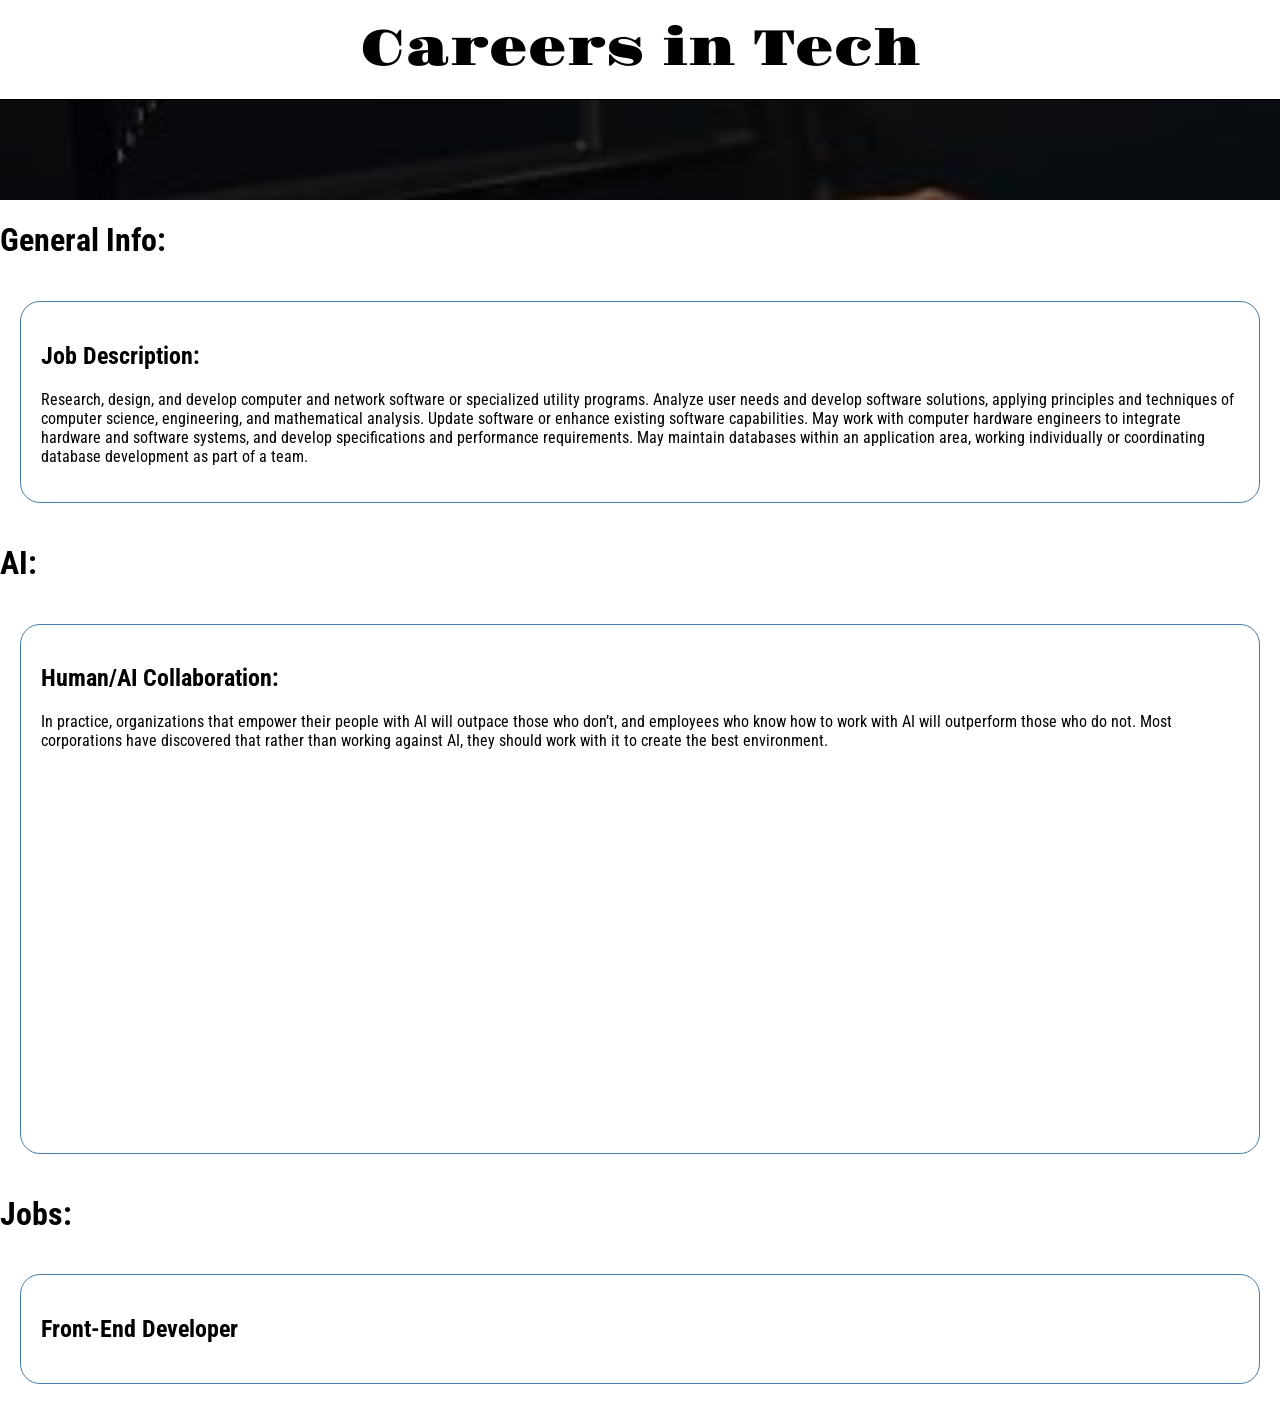
<file: index.html>
<!DOCTYPE html>
<html lang="en">

<head>
    <meta charset="UTF-8">
    <meta name="viewport" content="width=device-width, initial-scale=1.0">
    <link rel="stylesheet" href="style.css">
    <title>Careers In Tech</title>

    <!-- gravitas one, used on title -->
    <link href="https://fonts.googleapis.com/css2?family=Gravitas+One&display=swap" rel="stylesheet">

    <!-- roboto condensed, for everything else -->
    <link
        href="https://fonts.googleapis.com/css2?family=Gravitas+One&family=Roboto+Condensed:ital,wght@0,100..900;1,100..900&display=swap"
        rel="stylesheet">

</head>

<body>



    <div id="headerBar">
        Careers in Tech
    </div>


    <div id="heroImage">
    </div>


    <div class="section">
            <h1>General Info:</h1>
            <div class="carousel-container">
                <!--everything not to do with A.I.-->
                <div class="carousel-card">
                    <h2>Job Description:</h2>
                    <p>Research, design, and develop computer and network software or specialized utility programs.
                        Analyze user needs and develop software solutions, applying principles and techniques of computer
                        science, engineering, and mathematical analysis. Update software or enhance existing software
                        capabilities. May work with computer hardware engineers to integrate hardware and software systems,
                        and
                        develop specifications and performance requirements. May maintain databases within an application
                        area,
                        working individually or coordinating database development as part of a team.
                    </p>
                </div>
                <div class="carousel-card">
                    <h2>Educational requirements:</h2>
                    <p>Employers typically expect in-depth coding, testing, and development knowledge, which a bachelor's
                        degree
                        can deliver. Common majors include information technology, computer science, and software
                        engineering.
                        As technology advances and the field becomes more competitive, some software developers pursue
                        master's
                        degrees to stand out among the competition.
                    </p>
                </div>
                <div class="carousel-card">
                    <h2>Skills/Experience:</h2>
                    <p>
                        Soft skills: Communication, Teamwork,
                        Problem-Solving, and Tracking Issues
                        Hard skills: Data Structures, Algorithms, Security, and Programming Languages
                    </p>
                </div>
                <div class="carousel-card">
                    <h2>Safety Info:</h2>
                    <p>Software development safety involves securing code against issues, and protecting personal health.
                        You
                        should take care of yourself due to the job itself being stressful, you should validate user inputs,
                        manage dependencies, and automate security testing. Developers should also focus on keeping a
                        work-life
                        balance, as to not let their job take over their life.
                    </p>
                </div>
                <div class="carousel-card">
                    <h2>Job Outlook:</h2>
                    <p>Overall employment of software developers, quality assurance analysts, and testers is more than
                        likely to
                        grow
                        15% from 2024 to 2034, significantly faster than the average for all occupations.
                        About 129,200 openings for software developers are projected
                        each year, on average. Many of those openings are expected to result from the need to
                        replace workers who transfer to different jobs or exit the labor force, such as to retire.
                    </p>
                </div>
                <div class="carousel-card">
                    <h2>Trends:</h2>
                    <p>Research, design, developing computer software, and network software or specialized utility programs.
                        AI-Driven Development, Businesses Adopting Low-Code and No-Code Development, Remote Work Drives an
                        Increase in Cloud Computing, Progressive Web Apps (PWAs) Aim to Provide a Better User Experience,
                        Microservices Architecture Simplifies Deployment and Scaling
                    </p>
                </div>
            </div>
    </div>

    <div class="section">
        <h1>AI:</h1>
        <div class="carousel-container">
            <!--everything TO do with A.I.-->
            <div class="carousel-card">
                <h2>Human/AI Collaboration:</h2>
                <p> In practice, organizations that empower their people with AI will outpace those who don’t, and
                    employees
                    who know how to work with AI will outperform those who do not. Most corporations have discovered
                    that
                    rather than working against AI, they should work with it to create the best environment.
                </p>
            </div>
    
            <div class="carousel-card">
                <h2>Task Automation v.s. Human Value:</h2>
                <!-- AI List -->
                <ul>
                    <h3>AI:</h3>
                    <!-- The pros -->
                    <li>
                        <!-- Another nested list -->
                        Pros:
                        <ul>
                            <li>can identify bugs quicker</li>
                            <li>can generate code/predict future lines of code</li>
                        </ul>
                    </li>
                    <!-- The cons -->
                    <li>
                        <!-- Yet another nested list -->
                        Cons:
                        <ul>
                            <li>bad for the environment</li>
                            <li>takes jobs from people who need it</li>
                            <li>its a big investment</li>
                        </ul>
                    </li>
                </ul>
                <!-- Human list -->
                <ul>
                    <h3>Human:</h3>
                    <!-- The pros -->
                    <li>
                        <!-- Is there even a point in commenting about more nested lists? -->
                        Pros:
                        <ul>
                            <li>naturally learns from past mistakes</li>
                            <li>can generate code/predict future lines of code</li>
                            <li>less expensive</li>
                            <li>doesn't consume a massive amount of resources</li>
                        </ul>
                    </li>
                    <!-- Cons -->
                    <li>
                        <!-- Yes there is :D -->
                        Cons:
                        <ul>
                            <li>isn’t as fast or effective for smaller tasks</li>
                            <li>can leave the job at any point or pursue another interest</li>
                            <li>prone to messing up
                            </li>
                        </ul>
                    </li>
                </ul>
            </div>
            <div class="carousel-card">
                <h2>Skill Adaption:</h2>
                <p> Skill Adaption:
                    adapting to the software development process by introducing tools and techniques that boost
                    productivity, accuracy and innovation. Automation of code generation optimizing testing and
                    deployment. speeds up the development process by alot, by predicting next lines of code or
                    even generating entire functions. This can be alot more efficient.
                <ul>
                    <li>Code generation</li>
                    <li>Bug detection and fixing</li>
                    <li>Testing automation</li>
                    <li>Project management</li>
                    <li>Documentation</li>
                    <li>Refactoring and optimization</li>
                    <li>Security enhancement</li>
                    <li>DevOps and CI/CD pipelines</li>
                    <li>UX design</li>
                    <li>Architecture design</li>
                </ul>
                </p>
            </div>
            <div class="carousel-card">
                <h2>Future Resilience:</h2>
                <p>Ai will influence around 70% of software development. As well as make new jobs for people in the
                    branch. According to ideas2it.com, a recent analysis showed that developers who used the GitHub
                    Copilot had completed tasks 55% faster. Spending 21–28% more time on coding tasks.
                </p>
                <!--wo de pigu /e dance-->
            </div>
        </div>
    </div>

    <div class="section">

        <h1>Jobs:</h1>
        <div class="carousel-container">
            <div class="carousel-card">
                <h2>Front-End Developer</h2>
            </div>
            <div class="carousel-card">
                <h2>Backend (Server-Side) Developer</h2>
            </div>
            <div class="carousel-card">
                <h2>Full-Stack Developer</h2>
            </div>
            <div class="carousel-card">
                <h2>Middle-Tier Developer</h2>
            </div>
            <div class="carousel-card">
                <h2>Mobile Developers</h2>
            </div>
            <div class="carousel-card">
                <h2>Desktop Developers</h2>
            </div>
            <div class="carousel-card">
                <h2>Embedded Developers</h2>
            </div>
            <div class="carousel-card">
                <h2>Database Developer</h2>
            </div>
            <div class="carousel-card">
                <h2>Cloud Developers</h2>
            </div>
            <div class="carousel-card">
                <h2>Security Developer</h2>
            </div>
            <div class="carousel-card">
                <h2>Software Development Engineer in Test (SDET)</h2>
            </div>
            <div class="carousel-card">
                <h2>DevOps Developer</h2>
            </div>
            <div class="carousel-card">
                <h2>Data Science Developer</h2>
            </div>
            <div class="carousel-card">
                <h2>Big Data Developer</h2>
            </div>
            <div class="carousel-card">
                <h2>Game Developer</h2>
            </div>
            <div class="carousel-card">
                <h2>Graphic Developers</h2>
            </div>
            <div class="carousel-card">
                <h2>Customization Developers</h2>
            </div>
            <div class="carousel-card">
                <h2>AI Engineer</h2>
            </div>
        </div>
    </div>
    <!-- #doingabackflipoutofrage-->





    <script src="script.js"></script>
</body>

</html>
</file>
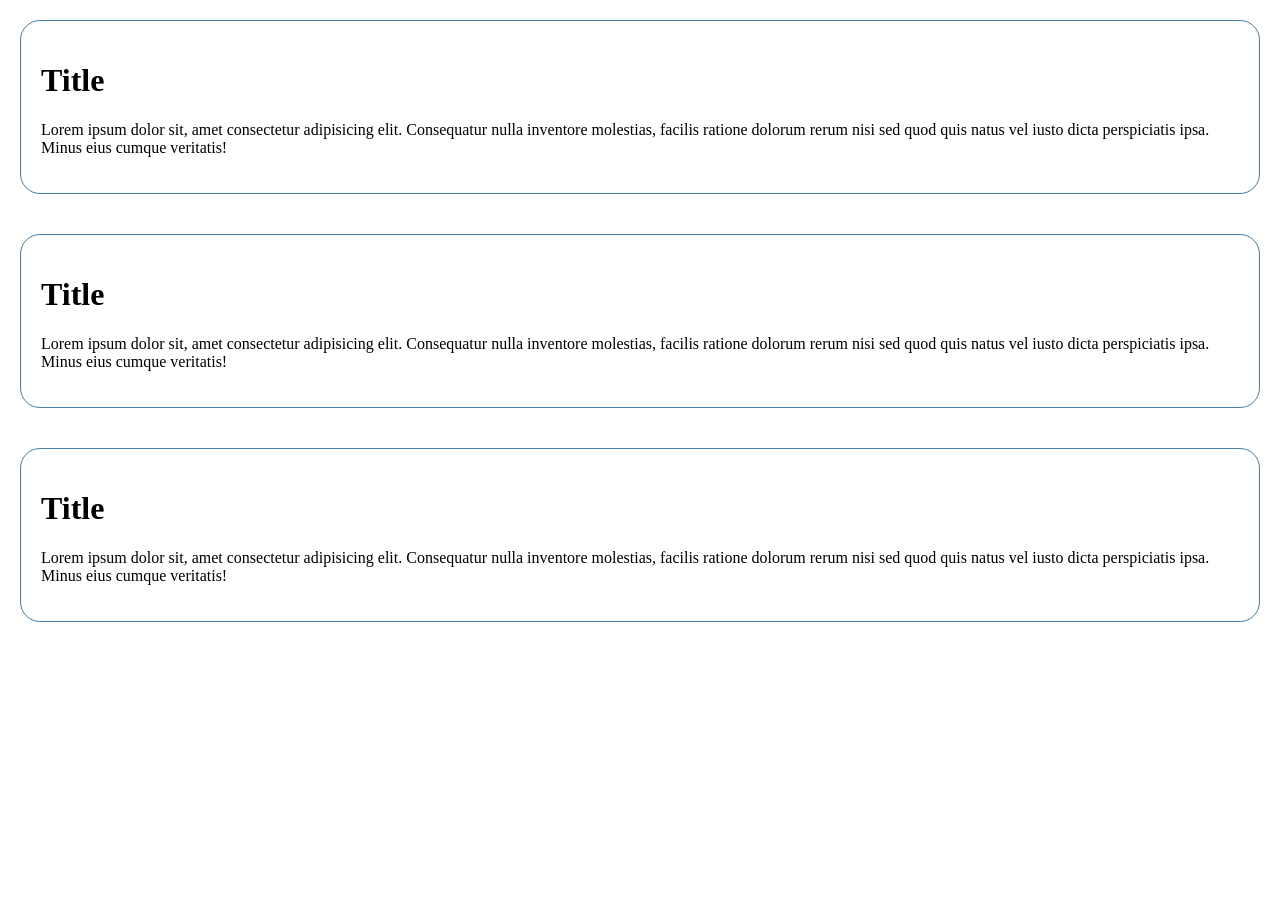
<file: test.html>
<!DOCTYPE html>
<html lang="en">
<head>
    <meta charset="UTF-8">
    <meta name="viewport" content="width=device-width, initial-scale=1.0">
    <title>Document</title>

    <link rel="stylesheet" href="style.css">
</head>
<body>
    <div class="carousel-container">
        <div class="carousel-card">
            <h1>Title</h1>
            <p>Lorem ipsum dolor sit, amet consectetur adipisicing elit. Consequatur nulla inventore molestias, facilis ratione dolorum rerum nisi sed quod quis natus vel iusto dicta perspiciatis ipsa. Minus eius cumque veritatis!</p>
        </div>
        <div class="carousel-card">
            <h1>Title</h1>
            <p>Lorem ipsum dolor sit, amet consectetur adipisicing elit. Consequatur nulla inventore molestias, facilis ratione dolorum rerum nisi sed quod quis natus vel iusto dicta perspiciatis ipsa. Minus eius cumque veritatis!</p>
        </div>
        <div class="carousel-card">
            <h1>Title</h1>
            <p>Lorem ipsum dolor sit, amet consectetur adipisicing elit. Consequatur nulla inventore molestias, facilis ratione dolorum rerum nisi sed quod quis natus vel iusto dicta perspiciatis ipsa. Minus eius cumque veritatis!</p>
        </div>
        <div class="carousel-card">
            <h1>Title</h1>
            <p>Lorem ipsum dolor sit, amet consectetur adipisicing elit. Consequatur nulla inventore molestias, facilis ratione dolorum rerum nisi sed quod quis natus vel iusto dicta perspiciatis ipsa. Minus eius cumque veritatis!</p>
        </div>
  
    </div>
    <div class="carousel-container">
        <div class="carousel-card">
            <h1>Title</h1>
            <p>Lorem ipsum dolor sit, amet consectetur adipisicing elit. Consequatur nulla inventore molestias, facilis ratione dolorum rerum nisi sed quod quis natus vel iusto dicta perspiciatis ipsa. Minus eius cumque veritatis!</p>
        </div>
        <div class="carousel-card">
            <h1>Title</h1>
            <p>Lorem ipsum dolor sit, amet consectetur adipisicing elit. Consequatur nulla inventore molestias, facilis ratione dolorum rerum nisi sed quod quis natus vel iusto dicta perspiciatis ipsa. Minus eius cumque veritatis!</p>
        </div>
        <div class="carousel-card">
            <h1>Title</h1>
            <p>Lorem ipsum dolor sit, amet consectetur adipisicing elit. Consequatur nulla inventore molestias, facilis ratione dolorum rerum nisi sed quod quis natus vel iusto dicta perspiciatis ipsa. Minus eius cumque veritatis!</p>
        </div>
        <div class="carousel-card">
            <h1>Title</h1>
            <p>Lorem ipsum dolor sit, amet consectetur adipisicing elit. Consequatur nulla inventore molestias, facilis ratione dolorum rerum nisi sed quod quis natus vel iusto dicta perspiciatis ipsa. Minus eius cumque veritatis!</p>
        </div>
  
    </div>
    <div class="carousel-container">
        <div class="carousel-card">
            <h1>Title</h1>
            <p>Lorem ipsum dolor sit, amet consectetur adipisicing elit. Consequatur nulla inventore molestias, facilis ratione dolorum rerum nisi sed quod quis natus vel iusto dicta perspiciatis ipsa. Minus eius cumque veritatis!</p>
        </div>
        <div class="carousel-card">
            <h1>Title</h1>
            <p>Lorem ipsum dolor sit, amet consectetur adipisicing elit. Consequatur nulla inventore molestias, facilis ratione dolorum rerum nisi sed quod quis natus vel iusto dicta perspiciatis ipsa. Minus eius cumque veritatis!</p>
        </div>
        <div class="carousel-card">
            <h1>Title</h1>
            <p>Lorem ipsum dolor sit, amet consectetur adipisicing elit. Consequatur nulla inventore molestias, facilis ratione dolorum rerum nisi sed quod quis natus vel iusto dicta perspiciatis ipsa. Minus eius cumque veritatis!</p>
        </div>
        <div class="carousel-card">
            <h1>Title</h1>
            <p>Lorem ipsum dolor sit, amet consectetur adipisicing elit. Consequatur nulla inventore molestias, facilis ratione dolorum rerum nisi sed quod quis natus vel iusto dicta perspiciatis ipsa. Minus eius cumque veritatis!</p>
        </div>
  
    </div>
</body>
</html>
</file>
<file: style.css>
:root {
    /* CSS HEX */
    --dark-purple: #100367; 
    --darkish-purple: #6b5ae9;
    --light-purple: #ebaaff;
    --light-blue: #7ecbff;
    --lavender: #b79de6;
}

* {
    box-sizing: border-box;

}

body {
    margin: 0;
}





h1 {
    font-family: Roboto Condensed;
}






#headerBar {

    display: flex;
    
    align-items: center;
    justify-content: center;
    text-align: center;

    border-bottom: 1px solid black;
    height: 100px;

    font-family: Gravitas One;
    font-size: 50px;

}




/* hero section */
#heroImage {

    background-image: linear-gradient(rgba(0, 0, 0, 0.5), rgba(0, 0, 0, 0.5)), url(assets/img.jpg);

    height: 100px;

    background-position: center;
    background-repeat: no-repeat;
    background-size: cover;
    position: relative;

}





/* carousel */
.carousel-container {

    /*  other css stuff  */
    height: fit-content;
    width: 100%;

    padding: 20px;
    

    font-family: Roboto Condensed;

    overflow-x: scroll;
    scroll-snap-type: x mandatory;

    display: flex;
    gap: 4vw;

}

.carousel-card {

    /*colours lelelelellelelelelele*/
    border: 1px solid rgb(73, 124, 168);
    border-radius: 20px;


    list-style-type: none;
    padding: 20px;
    flex: 0 0 100%;
    scroll-snap-align: center;

}
</file>
